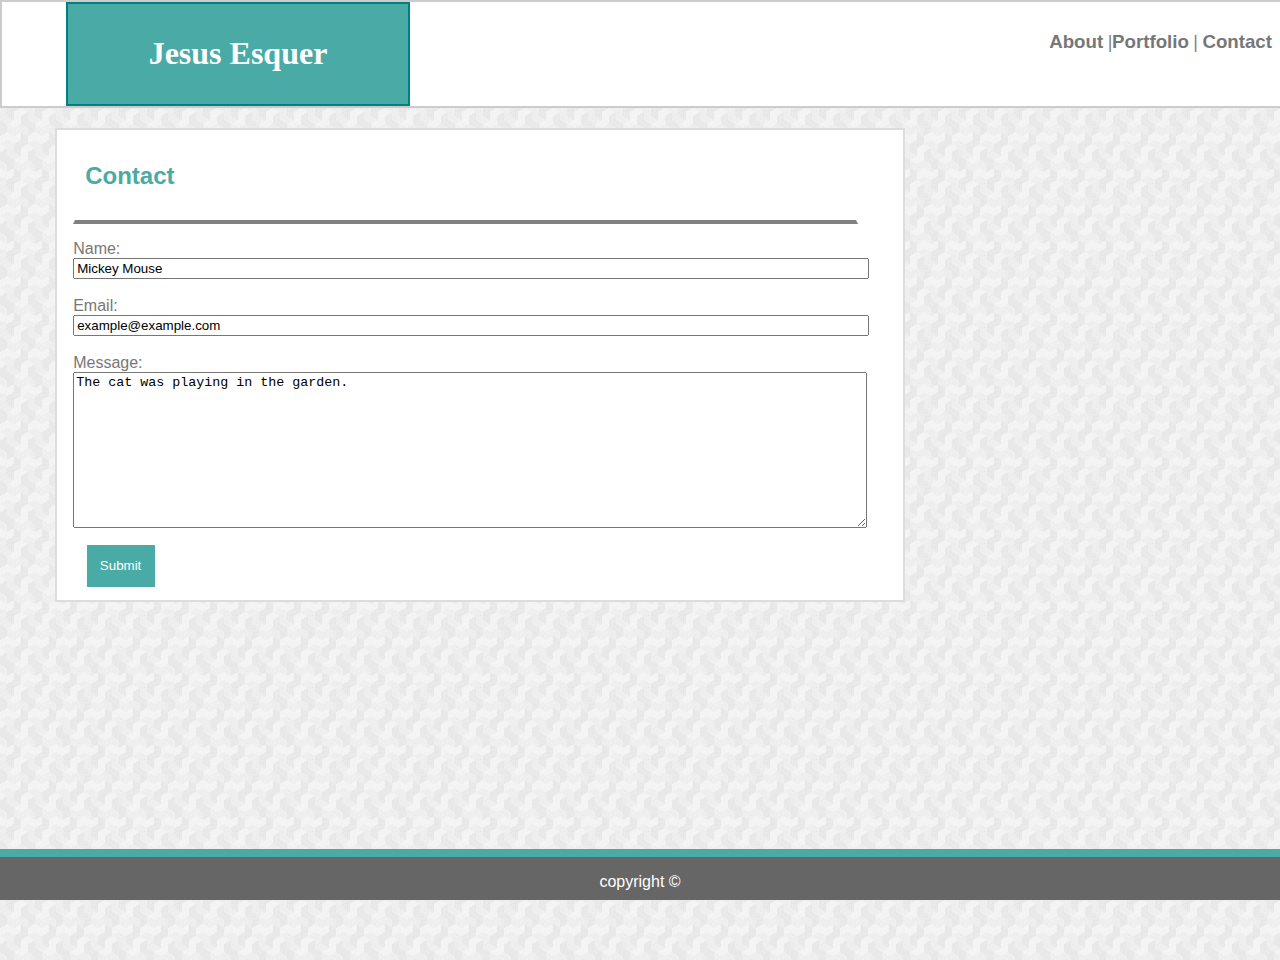
<file: contact.html>
<!DOCTYPE html>
<html lang="en">

<head>
    <meta charset="UTF-8">
    <meta name="viewport" content="width=device-width, initial-scale=1.0">
    <meta http-equiv="X-UA-Compatible" content="ie=edge">
    <title>Contact</title>
    <link rel="stylesheet" type="text/css" href="css/style-contact.css">

</head>

<body>
    <header>

        <nav id="navbar">
            <h3><a class="nav" href="index.html">About</a>  |<a class="nav" href="portfolio.html">Portfolio</a>  | <a class="nav" href="contact.html">Contact</a></h3>
        </nav>
        <div id="name">
            <h1>Jesus Esquer</h1>
        </div>

    </header>
    <section>
        <div id="contact">
            <h2>Contact</h2>
        </div>


        <article>
            <div>
                Name:<br>
                <input class="box" type="text" name="firstname" value="Mickey Mouse">
                <br><br>
                Email:<br>
                <input class="box" type="text" name="lastname" value="example@example.com">
                <br><br>
                Message:<br>
                <textarea name="message" rows="10" cols="30">The cat was playing in the garden.</textarea>
                <br>
                <input id="button" type="submit" value="Submit">
            </div>

        </article>
    </section>
    <footer>
        copyright &copy;
    </footer>
</body>
</file>
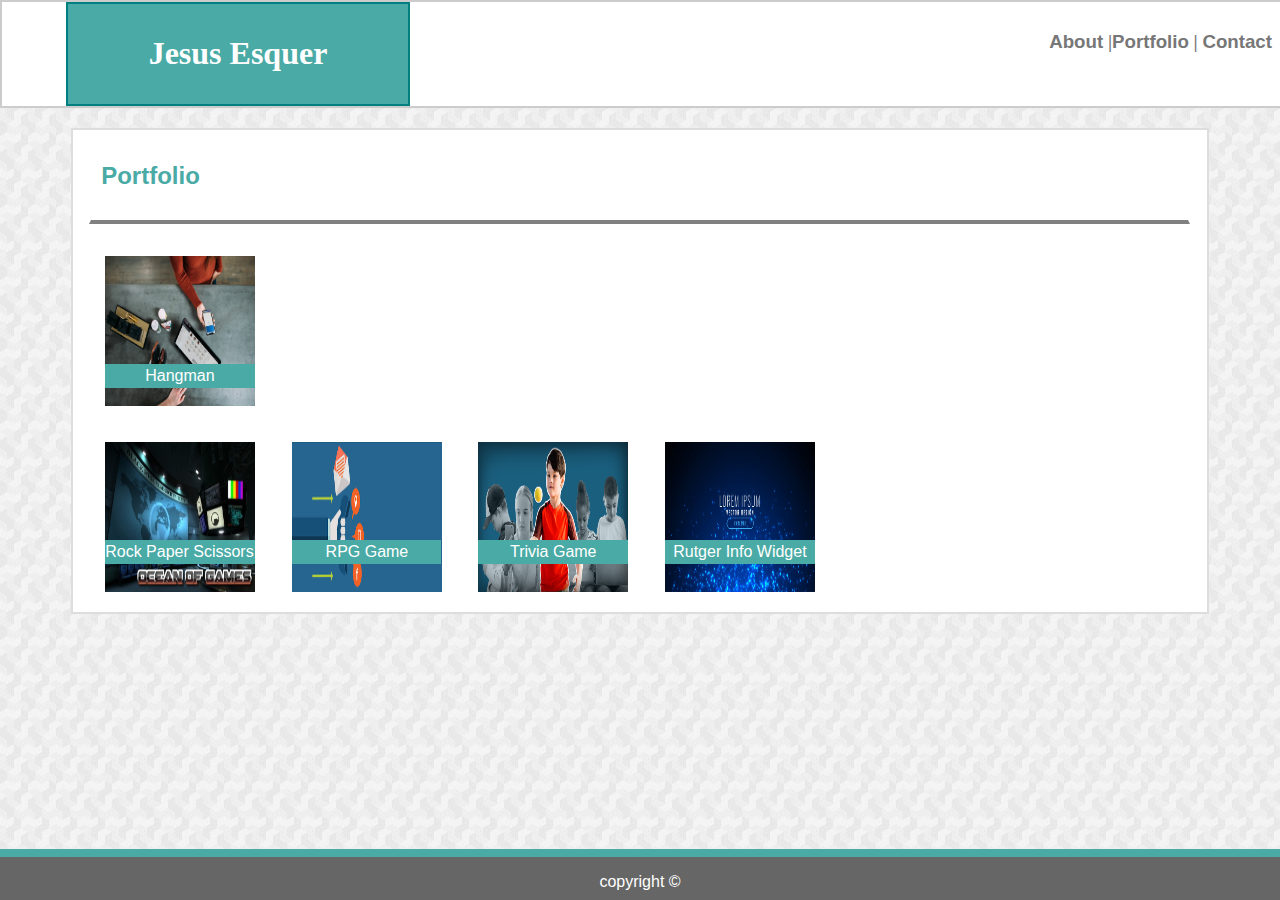
<file: portfolio.html>
<!DOCTYPE html>
<html lang="en">

<head>
    <meta charset="UTF-8">
    <meta name="viewport" content="width=device-width, initial-scale=1.0">
    <meta http-equiv="X-UA-Compatible" content="ie=edge">
    <title>Portfolio</title>
    <link rel="stylesheet" type="text/css" href="css/style-portfolio.css">

</head>

<body>
    <header>

        <nav class="navbar">
            <h3><a class="nav" href="index.html">About</a>  |<a class="nav" href="portfolio.html">Portfolio</a>  | <a class="nav" href="contact.html">Contact</a></h3>
        </nav>
        <div id="name">
            <h1>Jesus Esquer</h1>
        </div>

    </header>
    <section>
        <div id="portfolio">
            <h2>Portfolio</h2>
        </div>


        <article>
            <div class="container">
                <img src="images/portfolio1.jpg" height="150px" width="150px">
                <div ><a id="link" href="http://www.wordgames.com/en/hangman.html">Hangman</a></div>
                <img src="images/portfolio2.jpg" height="150px" width="150px">
                <div id="linkrpg"><a href="https://armorgames.com/category/rpg-games">RPG Game</a></div>
                <img src="images/portfolio3.png" height="150px" width="150px">
                <div id="linkt"><a href="https://www.sporcle.com/">Trivia Game</a></div>
                <img src="images/portfolio4.png" height="150px" width="150px">
                <div id="linkr"><a href="https://elfsight.com/widgets/">Rutger Info Widget</a></div>
                <img src="images/portfolio5.jpg" height="150px" width="150px">
                <div id="linkrps"><a href="https://www.rpsgame.org/">Rock Paper Scissors</a></div>



            </div>

            </div>
        </article>
    </section>
    <footer>
        copyright &copy;
    </footer>
</body>
</file>
<file: css/style-contact.css>
html{
    margin: 0;
    padding: 0;
    background: gray;
    background-image: url(../images/psychedelic_pattern.png);
    height: 960px;
    width: 960px;
}

body{
font-family: Arial, Helvetica, sans-serif;
color: #777777;
}

.nav{
    font-family: Arial, Helvetica, sans-serif;
    color: #777777;
    text-decoration: none;
}

#name{
    background: #4aaaa5;
    margin-left: 5%;
    width:25%;
    padding: 10px;
    color: white;
    border: 2px solid teal;
    text-align: center;
}

header {
    font-family: Georgia, 'Times New Roman', Times, serif;
    width: 100%;
    border: 2px solid #cccccc;
    background-color: #ffffff;
    margin: 0;
    position: fixed;
    top: 0;
    left: 0;
}


#navbar{
    float: right;
    padding: 10px;
    text-align: right;
}

section{
    background:#ffffff;
    border: 2px solid #dddddd;
    margin-left: 5%;
    margin-right: 5%;
    margin-top: 8em;
}

#contact{ 
    font-family: Arial, Helvetica, sans-serif; 
    float: left;
    width: 90%;
    padding: 10px;
    color: #4aaaa5;
    border: 2px solid white;
    text-align: left;
    border-bottom: 4px solid gray;
    margin-bottom: 1em;
    margin-left: 1em;
}

article{
    margin-left: 1em;
    font-family: Arial, Helvetica, sans-serif;
}

textarea{
    width: 95%;
}
.box{
     width: 95%;
}

#button{
    background-color: #4aaaa5;
    border: #4aaaa5;
    color:#ffffff;
    padding: 1em;
    margin: 1em;
}

footer{
    width: 100%;
    padding-top: 1em;
    color: white;
    border-top: 8px solid #4aaaa5;
    background-color:#666666;
    text-align: center;
    margin-top: 3em;
    position: fixed;
    bottom: 0;
    left: 0;
    height: 3%;
}
</file>
<file: css/style-portfolio.css>
html{
    margin: 0;
    padding: 0;
    background: gray;
    background-image: url(../images/psychedelic_pattern.png);
    height: 50em;
}

body{
font-family: Arial, Helvetica, sans-serif;
color: #777777;
}

.nav{
    font-family: Arial, Helvetica, sans-serif;
    color: #777777;
    text-decoration: none;
}

#name{
    background: #4aaaa5;
    margin-left: 5%;
    width:25%;
    padding: 10px;
    color: white;
    border: 2px solid teal;
    text-align: center;
}

header {
    font-family: Georgia, 'Times New Roman', Times, serif;
    width: 100%;
    border: 2px solid #cccccc;
    background-color: #ffffff;
    margin: 0;
    position: fixed;
    top: 0;
    left: 0;
}


.navbar{
    float: right;
    padding: 10px;
    text-align: right;
}

section{
    background:#ffffff;
    border: 2px solid #dddddd;
    margin-left: 5%;
    margin-right: 5%;
    margin-top: 8em;
}

#portfolio{ 
    font-family: Arial, Helvetica, sans-serif; 
    float: left;
    width:95%;
    padding: 10px;
    color: #4aaaa5;
    border: 2px solid white;
    text-align: left;
    border-bottom: 4px solid gray;
    margin-bottom: 1em;
    margin-left: 1em;
}

article{
    margin-left: 1em;
}

.container {
    position: relative;
    color: #ffffff;
  }
img{
    
      margin: 16px;

}
#link {
    position: absolute;
    bottom: 14em;
    left: 1em;
    background: #4aaaa5;
    text-align: center;
    padding: 3px 40px 3px 40px;
    font-family: Arial, Helvetica, sans-serif;
    color: #ffffff;
    text-decoration: none;
}
#linkrps{
    position: absolute;
    bottom: 3em;
    left: 16px;
    background: #4aaaa5;
    text-align: center;
    padding: 3px 1px 3px 0px;
    
}

#linkrpg {
    position: absolute;
    bottom: 3em;
    left: 12.65em;
    background: #4aaaa5;
    text-align: center;
    padding:3px 33px 3px 34px}

#linkt {
    position: absolute;
    bottom: 3em;
    left: 24.3em;
    background: #4aaaa5;
    text-align: center;
    padding: 3px 31px 3px 32px;
  }

  #linkr {
    position: absolute;
    bottom: 3em;
    left: 36em;
    background: #4aaaa5;
    text-align: center;
    padding: 3px 8px 3px 8px;
}

a{
    font-family: Arial, Helvetica, sans-serif;
    color: #ffffff;
    text-decoration: none;
}
  

footer{
    width: 100%;
    padding-top: 1em;
    color: #ffffff;
    border-top: 8px solid #4aaaa5;
    background-color:#666666;
    text-align: center;
    margin-top: 3em;
    position: fixed;
    bottom: 0;
    left: 0;
    height: 3%;
}
</file>
